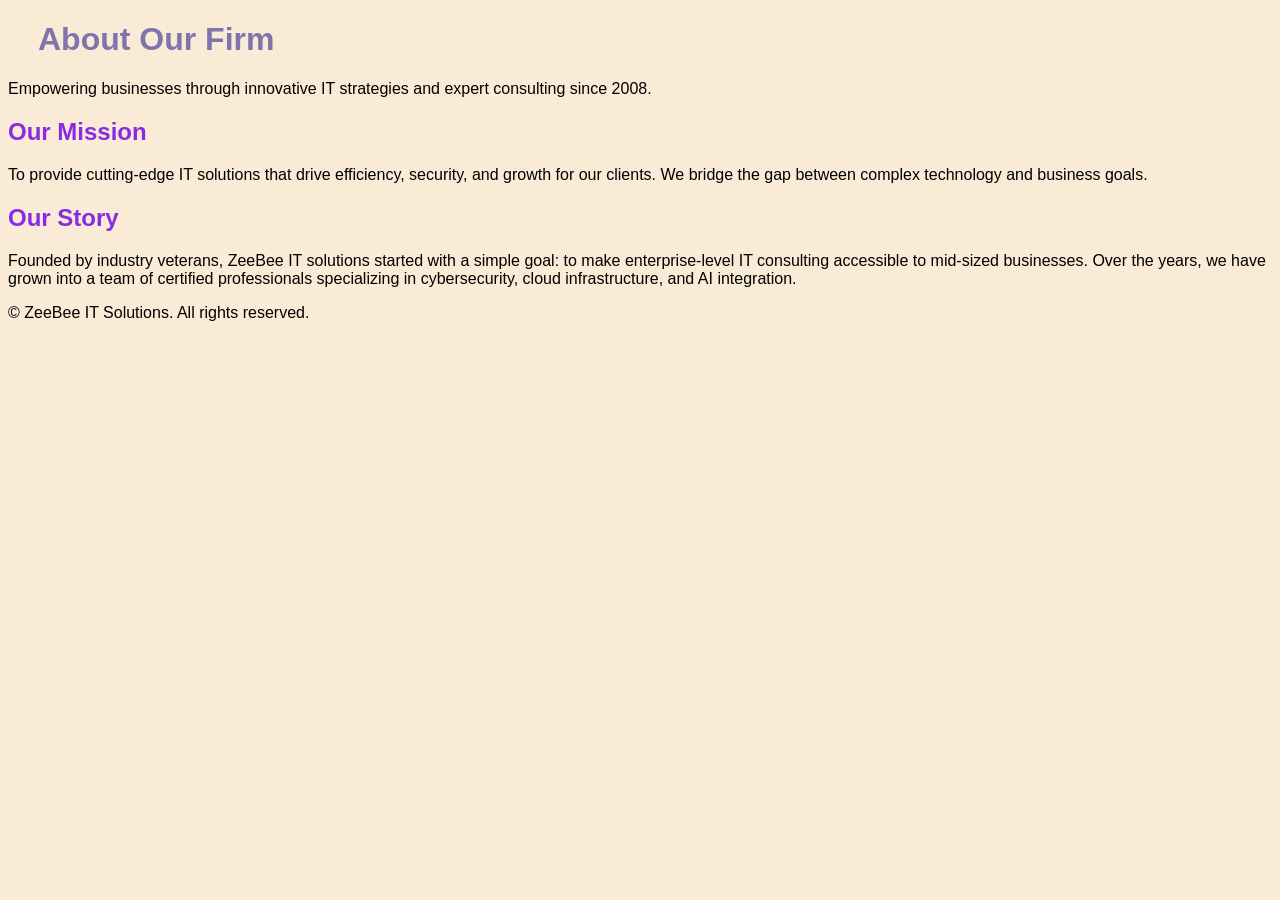
<file: about.html>
<!DOCTYPE html>
<html lang="en">
<head>
    <meta charset="UTF-8">
    <meta name="viewport" content="width=device-width, initial-scale=1.0">
    <title>About Us - TechSphere Consulting</title>
    <link rel="stylesheet" href="styles.css" />
 

  <!-- Styling using CSS -->  
   
    <style>

    body { background-color:dark burlywood; }
    h1 { color: rgba(6, 0, 128, 0.504); margin-left: 30px; }

    </style>

    <!-- About Header -->
<header class="about-header text-center">
    <div class="container">
        <h1>About Our Firm</h1>
        <p class="lead">Empowering businesses through innovative IT strategies and expert consulting since 2008.</p>
    </div>
</header>

<!-- Mission and Vision -->
<section class="mission & vision">
    <div class="container">
        <div class="row">
            <div class="col-md-6">
                <div class="icon-box"><i class="fas fa-rocket"></i></div>
                <h2>Our Mission</h2>
                <p>To provide cutting-edge IT solutions that drive efficiency, security, and growth for our clients. We bridge the gap between complex technology and business goals.</p>
            </div>
            
</section>

<!-- Company History/Story -->
<section class="company-story bg-light padding-60">
    <div class="container">
        <div class="row align-items-center">
            <div class="col-lg-6">
                <h2>Our Story</h2>
                <p>Founded by industry veterans, ZeeBee IT solutions started with a simple goal: to make enterprise-level IT consulting accessible to mid-sized businesses. Over the years, we have grown into a team of certified professionals specializing in cybersecurity, cloud infrastructure, and AI integration.</p>
            </div>
            
</section>


<!-- Footer -->
 <footer id="footer-section"></footer>
    
      <div class="footer-section">

    <footer>
        <p>&copy; ZeeBee IT Solutions. All rights reserved.</p>
    </footer>
</body>
</html>
</file>
<file: styles.css>
body {
    background-color: antiquewhite;
}
  

/* styling using the class selector */

.services-grid {
    width: 40%;
    height: 30%;
    border: 2px solid whitesmoke;
    border-radius: 8px;
}

.service-card-compliance {
    color: blue;
    text-shadow: 5px -20px 10px;
    
}
/* Styling using id */

#services {
    height: 80%;
    display: flex;
    flex-direction: column;
    justify-content: center;
    
}

.services-grid h3 {
    color: brown;
}
.hero {
    color: aqua;
    text-shadow: 5px 2px 10px;
}

/* universal selector for rule that will wrap up the entire page */
* {
    margin: 20;
    padding: 0;
    font-family: Arial, Helvetica, sans-serif;
}

/* attribute selector */

a[href] {
    color: blue;
    cursor: pointer;

}
/* Descendant Selector */
div h2 {
    color: blueviolet;
}

section h3 {
    color: green;
}

/* child selector*/
section > h3 {
    font-style: italic;
    color: yellowgreen;
}

    div > h3 {
    font-style: italic;
    color:chocolate     
}
</file>
